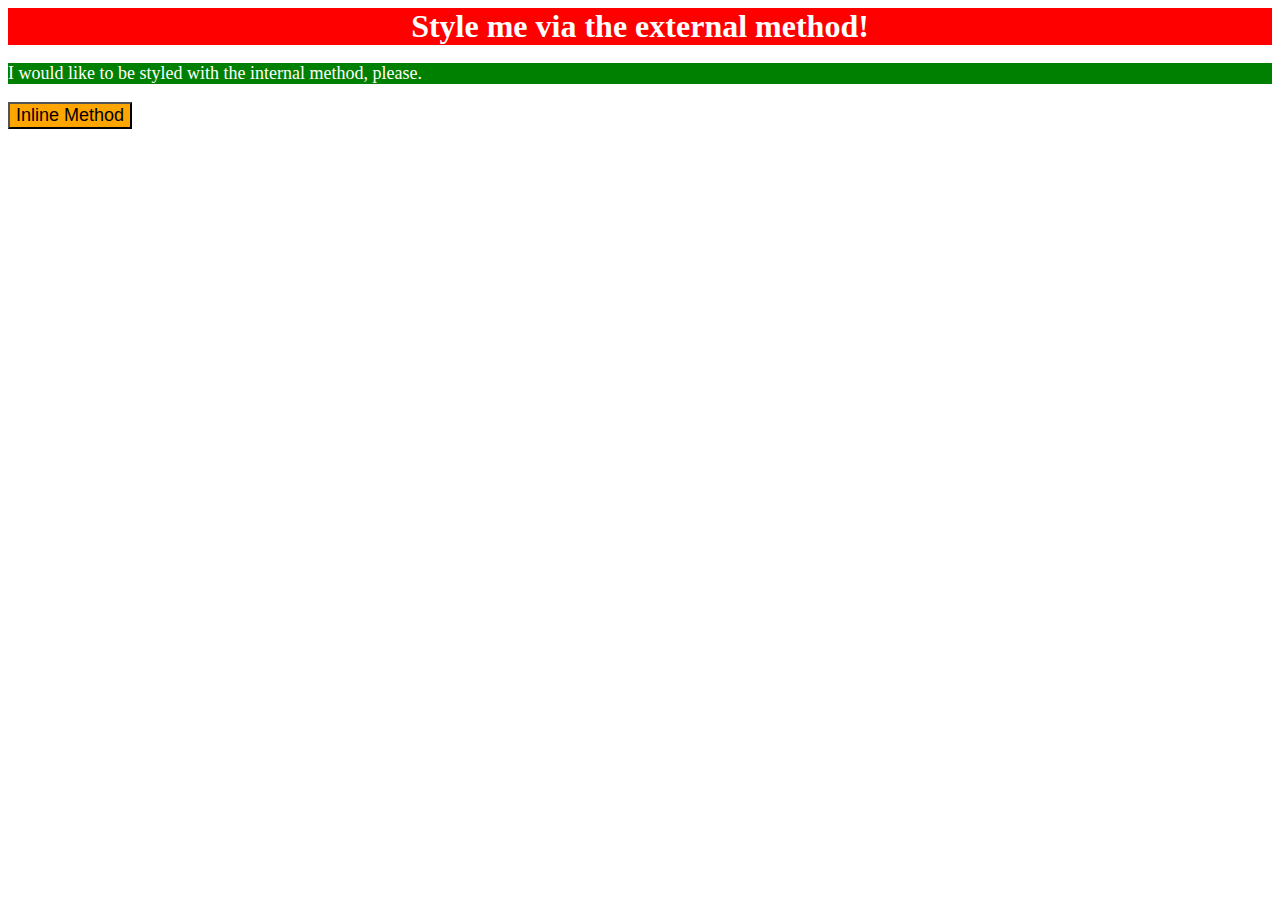
<file: foundations/01-css-methods/index.html>
<!DOCTYPE html>
<html lang="en">
  <head>
    <meta charset="UTF-8">
    <meta http-equiv="X-UA-Compatible" content="IE=edge">
    <meta name="viewport" content="width=device-width, initial-scale=1.0">
    <title>Methods for Adding CSS</title>
  </head>

  <head>
    <link rel="stylesheet" href="style.css" />
  </head>
  <body>
    <div>Style me via the external method!</div>
  </body>
  
  <head>
    <style>
      p {
        background-color: green;
        color: white;
        font-size: 18px;
      }
    </style>
  </head>

  <body>
    <p>I would like to be styled with the internal method, please.</p>
  </body>

  <body>
    <button style="background-color: orange; font-size: 18px;">Inline Method</button>
  </body>
</html>
</file>
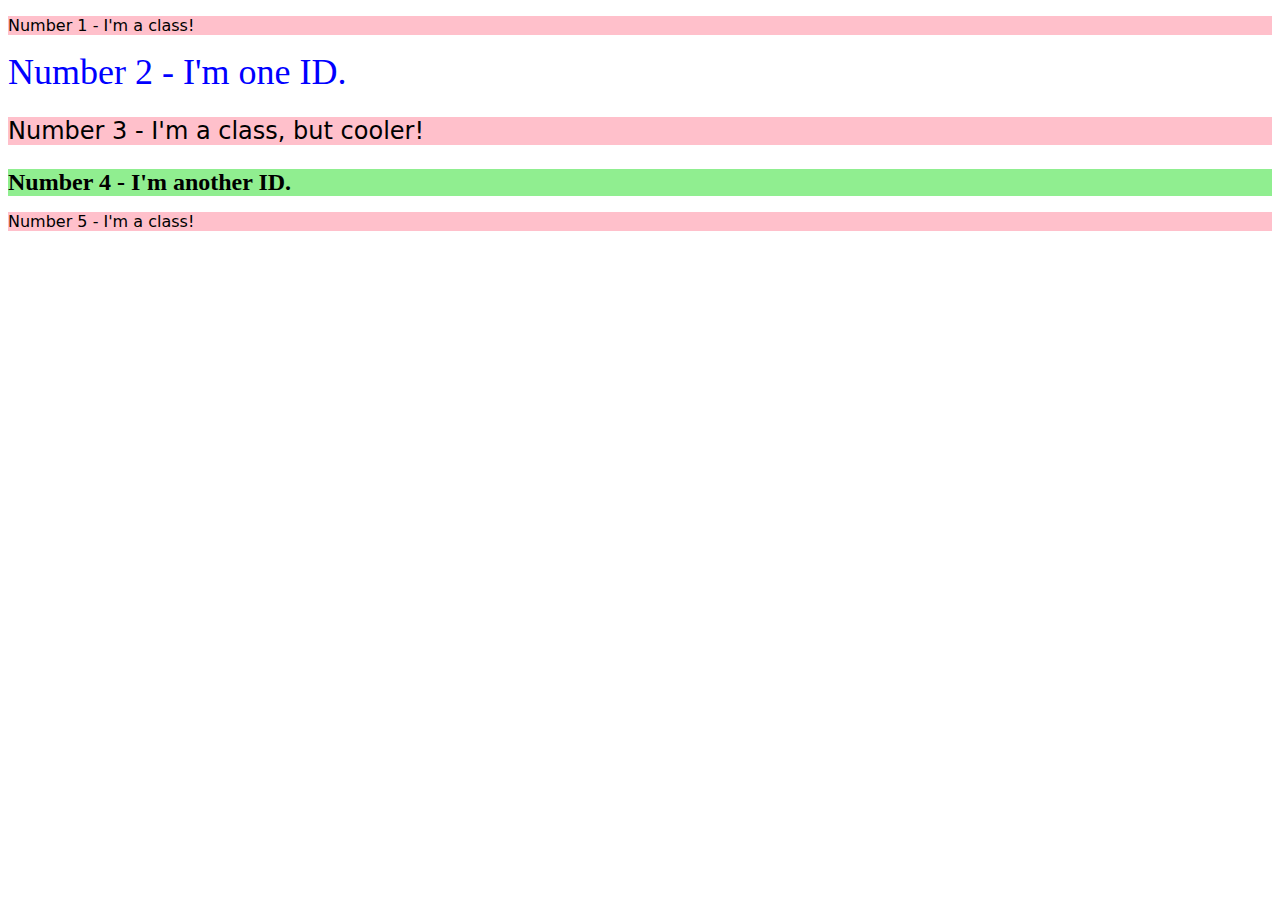
<file: foundations/02-class-id-selectors/index.html>
<!DOCTYPE html>
<html lang="en">
  <head>
    <meta charset="UTF-8">
    <meta http-equiv="X-UA-Compatible" content="IE=edge">
    <meta name="viewport" content="width=device-width, initial-scale=1.0">
    <title>Class and ID Selectors</title>
    <link rel="stylesheet" href="style.css">
  </head>
  <body>
    <p class="ancestor">Number 1 - I'm a class!</p>
    <div id="number2">Number 2 - I'm one ID.</div>
    <p class="ancestor child">Number 3 - I'm a class, but cooler!</p>
    <div id="number4">Number 4 - I'm another ID.</div>
    <p class="ancestor">Number 5 - I'm a class!</p>
  </body>
</html>
</file>
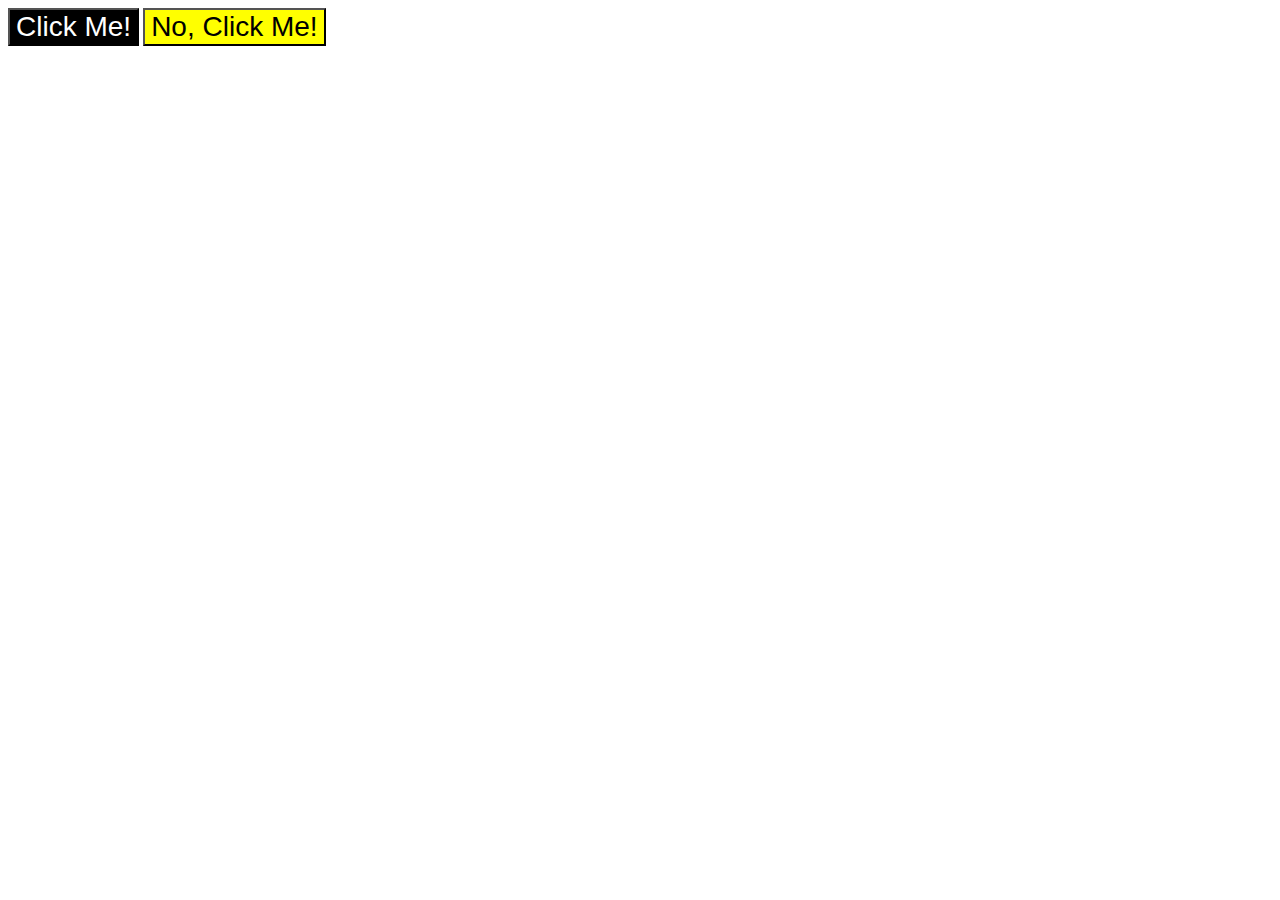
<file: foundations/03-grouping-selectors/index.html>
<!DOCTYPE html>
<html lang="en">
  <head>
    <meta charset="UTF-8">
    <meta http-equiv="X-UA-Compatible" content="IE=edge">
    <meta name="viewport" content="width=device-width, initial-scale=1.0">
    <title>Grouping Selectors</title>
    <link rel="stylesheet" href="style.css">
  </head>
  <body>
    <button class="button one">Click Me!</button>
    <button class="button two">No, Click Me!</button>
  </body>
</html>
</file>
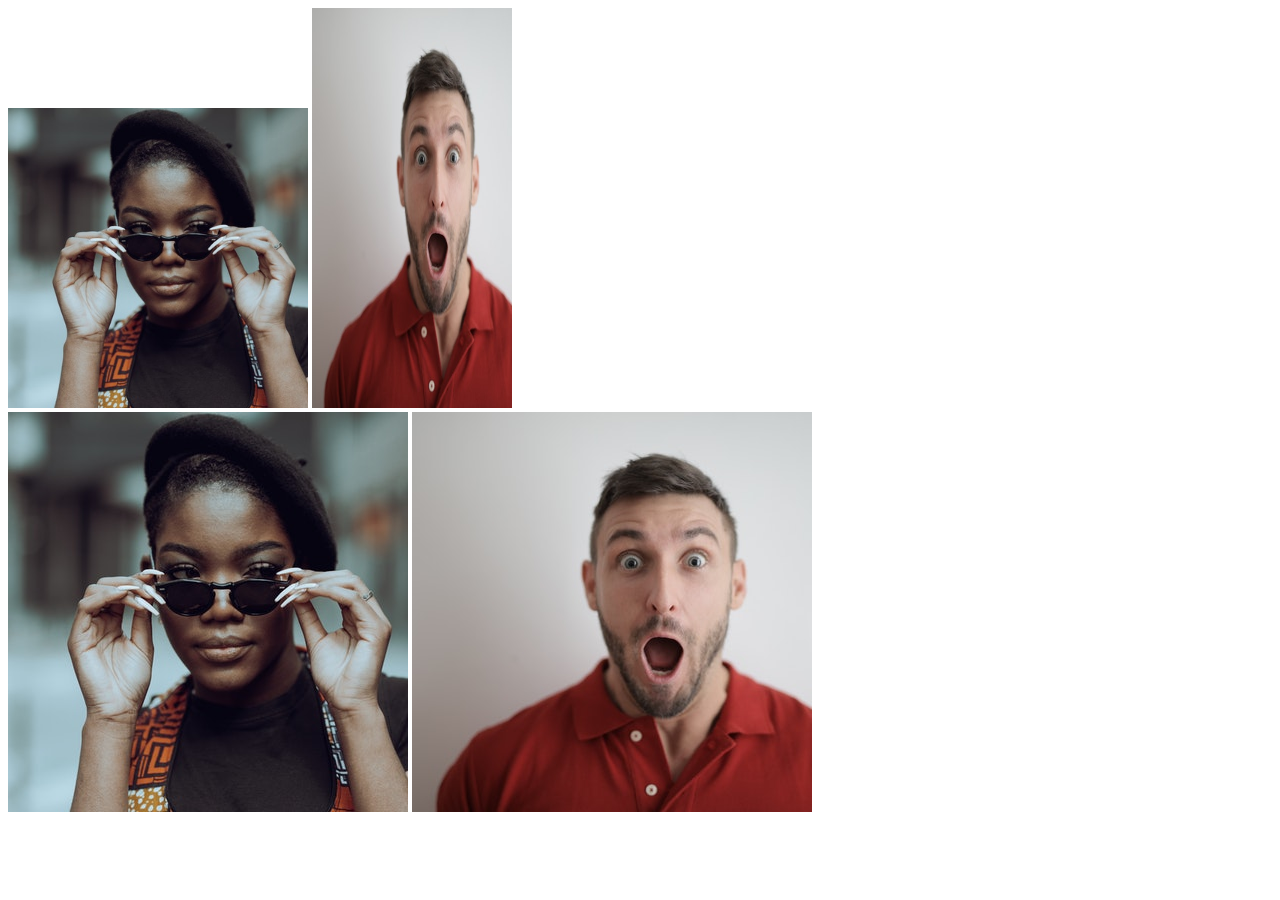
<file: foundations/04-chaining-selectors/index.html>
<!DOCTYPE html>
<html lang="en">
  <head>
    <meta charset="UTF-8">
    <meta http-equiv="X-UA-Compatible" content="IE=edge">
    <meta name="viewport" content="width=device-width, initial-scale=1.0">
    <title>Chaining Selectors</title>
    <link rel="stylesheet" href="style.css">
  </head>
  <body>
    <!-- Check image source path. Review Foundations lesson - Links and Images -->
    <!-- Use the classes BELOW this line -->
    <div>
      <img class="avatar proportioned" src="images/pexels-katho-mutodo-8434791.jpg" alt="Woman with glasses">
      <img class="avatar distorted" src="images/pexels-andrea-piacquadio-3777931.jpg" alt="Man with surprised expression">
    </div>
    <!-- Use the classes ABOVE this line -->
    <div>
      <img class="original proportioned" src="images/pexels-katho-mutodo-8434791.jpg" alt="Woman with glasses">
      <img class="original distorted" src="images/pexels-andrea-piacquadio-3777931.jpg" alt="Man with surprised expression">
    </div>
  </body>
</html>
</file>
<file: foundations/01-css-methods/style.css>
/* styles.css */

div {
    color: white;
    background-color: red;
    font-size: 32px;
    text-align: center;
    font-weight: bold;
  }
</file>
<file: foundations/02-class-id-selectors/style.css>
/* style.css */

.ancestor {
    font-family: Verdana, "DejaVu Sans", sans-serif;
    background-color: pink;
}

#number2 {
    color: blue;
    font-size: 36px;
}

.ancestor.child {
    font-size: 24px;
}

#number4 {
    background-color: lightgreen;
    font-size: 24px;
    font-weight: bold;
}
</file>
<file: foundations/03-grouping-selectors/style.css>
.button {
    font-size: 28px;
    font-family: Helvetica, 'Times New Roman', sans-serif;
}

.one {
    background-color: black;
    color: white;
}

.two {
    background-color: yellow;
}
</file>
<file: foundations/04-chaining-selectors/style.css>
/* Add CSS Styling */
.avatar.proportioned {
    height: auto;
    width: 300px;
}
.avatar.distorted {
    height: 400px;
    width: 200px;
}
</file>
